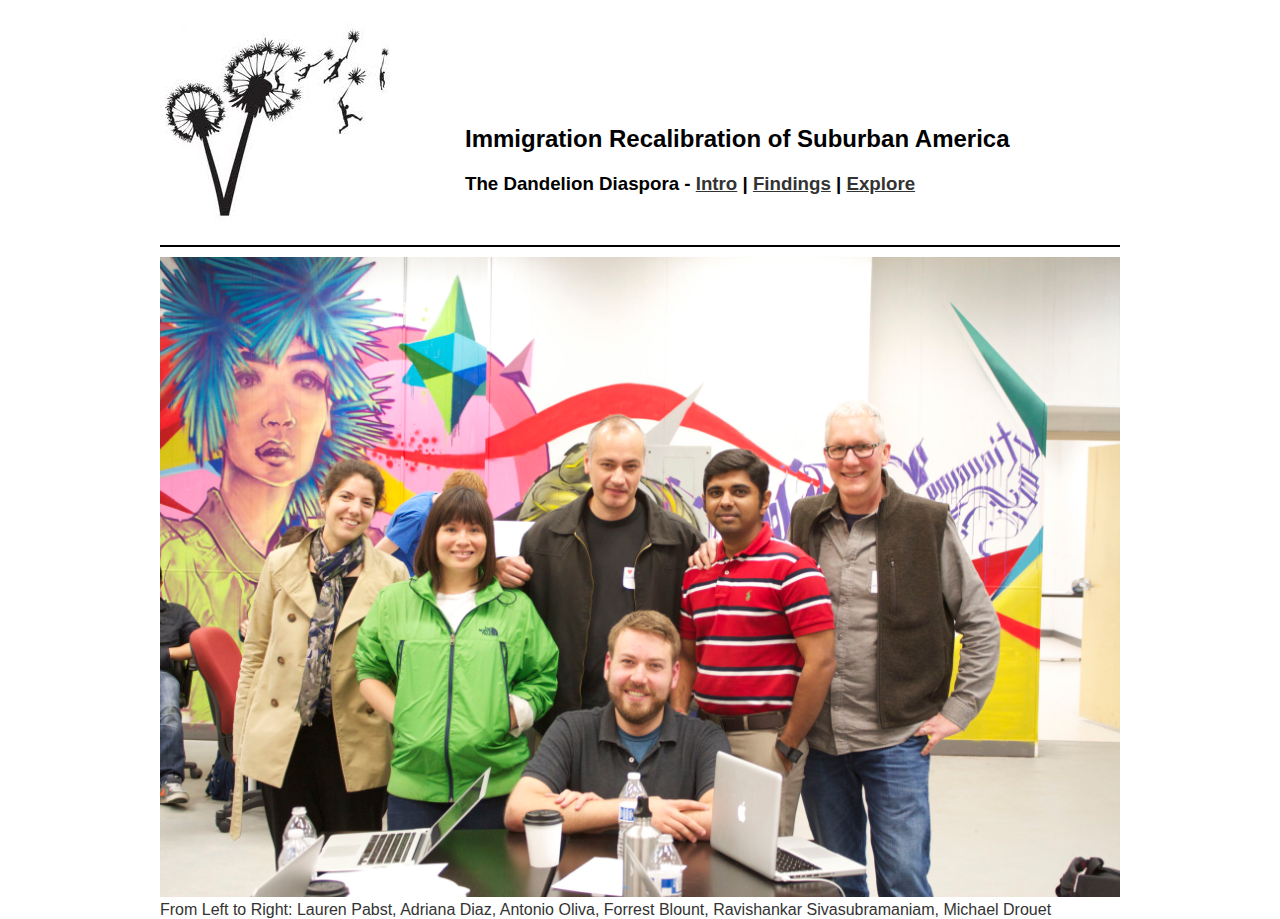
<file: Dandelion Diaspora 3.html>
<!DOCTYPE html>
<!-- saved from url=(0050)http://migrahack-dandelion.herokuapp.com/team.html -->
<html lang="en"><head><meta http-equiv="Content-Type" content="text/html; charset=UTF-8">
<meta charset="UTF-8">
<title>Dandelion Diaspora</title>

<link href="./Dandelion Diaspora 3_files/reset.css" rel="stylesheet" type="text/css" media="all">
<link href="./Dandelion Diaspora 3_files/main.css" rel="stylesheet" type="text/css" media="all">

</head>

<body text="#333333" link="#333333" vlink="#333333" alink="#333333">

<div id="container">

  <div id="header">
    <div id="header_image">
      <a href="http://migrahack-dandelion.herokuapp.com/"><img id="dandelion" src="./Dandelion Diaspora 3_files/icon.jpg"></a>
    </div>
    <div>
      <br><br><br><br><br>
      <h2>Immigration Recalibration of Suburban America</h2>
      <h3>The Dandelion Diaspora - <a href="http://migrahack-dandelion.herokuapp.com/">Intro</a> | <a href="http://migrahack-dandelion.herokuapp.com/findings.html">Findings</a> | <a href="http://migrahack-dandelion.herokuapp.com/explore.html">Explore</a></h3>
    </div>
  </div> <!-- header -->
  
  <img src="./Dandelion Diaspora 3_files/dandelion_group_photo.jpg" width="960">
  From Left to Right: Lauren Pabst, Adriana Diaz, Antonio Oliva, Forrest Blount, Ravishankar Sivasubramaniam, Michael Drouet
  
  <div id="footer">
  </div> <!-- footer -->

</div> <!-- container -->

</body></html>
</file>
<file: Dandelion Diaspora 3_files/main.css>
/* CSS Document */

body 
{
  margin: 0px 0px 0px 0px;
  font-family: Verdana, Geneva, sans-serif; 
  font-size: 16px; 
  background-color: #FFF; 
  text-decoration: none; 
  font-weight: normal; 
  line-height: normal;
}

#container {
	width: 960px;
    /*border: solid 1px;*/
    margin-left: auto;
  	margin-right: auto;
}


#header {
    color: black;
    padding: 5px 5px 0px 5px;
    margin-top:10px;
    margin-bottom:10px; 
    border-bottom:solid 2px black;
    height: 230px;
}

#header_image {
  position: relative;
  float: left;
  width: 300px;
}

#map1 {
  width: 400px;
}

.town {
  width: 40%;
}


/*
#footer {
  clear: both;
  padding: 20px;
  background: #CCC; 
}
*/
</file>
